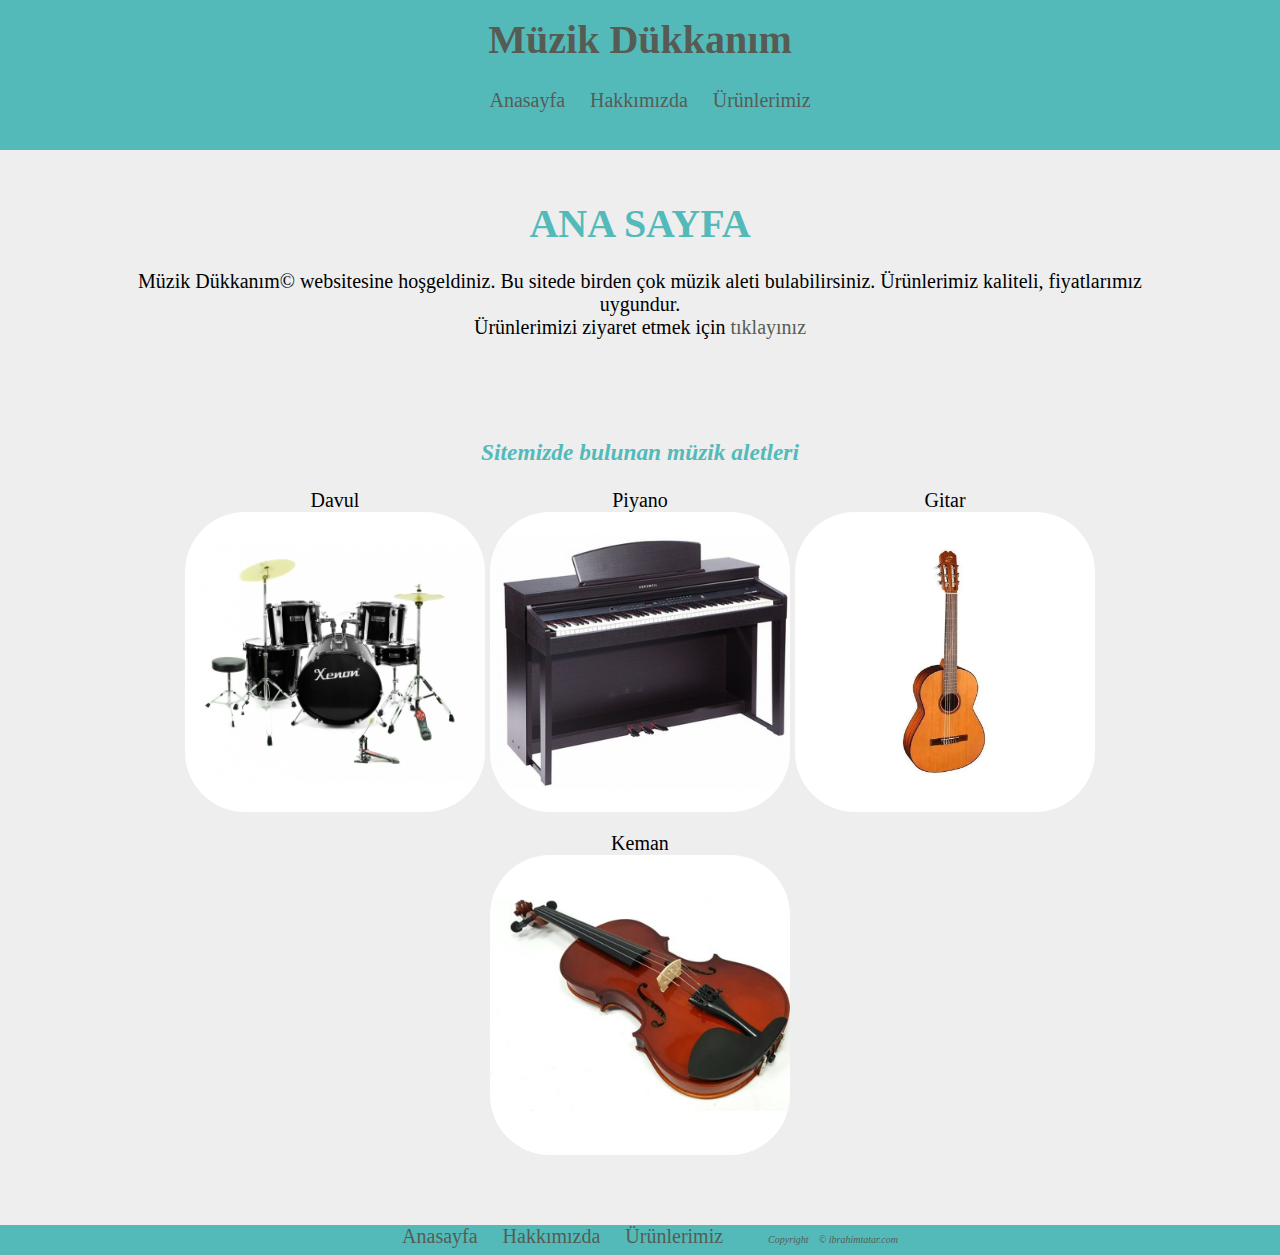
<file: CssOdev1/index.html>
<!DOCTYPE html>
<html lang="en">
<head>
    <meta charset="UTF-8">
    <meta http-equiv="X-UA-Compatible" content="IE=edge">
    <meta name="viewport" content="width=device-width, initial-scale=1.0">
    <title>Anasayfa | &copy;Müzik Dükkanım</title>
    <link rel="stylesheet" href="css/style.css">
</head>
<body>
    <!-- HEADER -->
    <header>
        <h1> Müzik Dükkanım</h1>
        <nav>
            <ul>
                <li><a href="index.html">Anasayfa</a></li>
                <li><a href="about.html">Hakkımızda</a></li>
                <li><a href="product.html">Ürünlerimiz</a></li>
            </ul>
        </nav>
    </header>

    <!-- CONTENT -->
    <section>
        <h1>ANA SAYFA</h1><br>
        <p>Müzik Dükkanım&copy; websitesine hoşgeldiniz. Bu sitede birden çok müzik aleti bulabilirsiniz. Ürünlerimiz kaliteli, fiyatlarımız uygundur.<br>
        Ürünlerimizi ziyaret etmek için <a href="product.html">tıklayınız</a></p>
        <h3>Sitemizde bulunan müzik aletleri</h3>
        <br>

        <ul>
            <li>Davul<a href="img/davul.jpg" target="_blank"><img src="img/davul.jpg" alt=""></a></li>
            <li>Piyano<a href="img/piyano.jpg" target="_blank"><img src="img/piyano.jpg" alt=""></a></li>
            <li>Gitar<a href="img/gitar.jpg" target="_blank"><img src="img/gitar.jpg" alt=""></a></li>
            <li>Keman<a href="img/keman.jpg" target="_blank"><img src="img/keman.jpg" alt=""></a></li>
        </ul>
    </section>

    <!-- FOOTER -->
    <footer>
        <ul>
            <li><a href="index.html">Anasayfa</a></li>
            <li><a href="about.html">Hakkımızda</a></li>
            <li><a href="product.html">Ürünlerimiz</a></li>
            <em>Copyright &nbsp;&nbsp; &copy; <a href="#">ibrahimtatar.com</a></em>
        </ul>
    </footer>
</body>
</html>
</file>
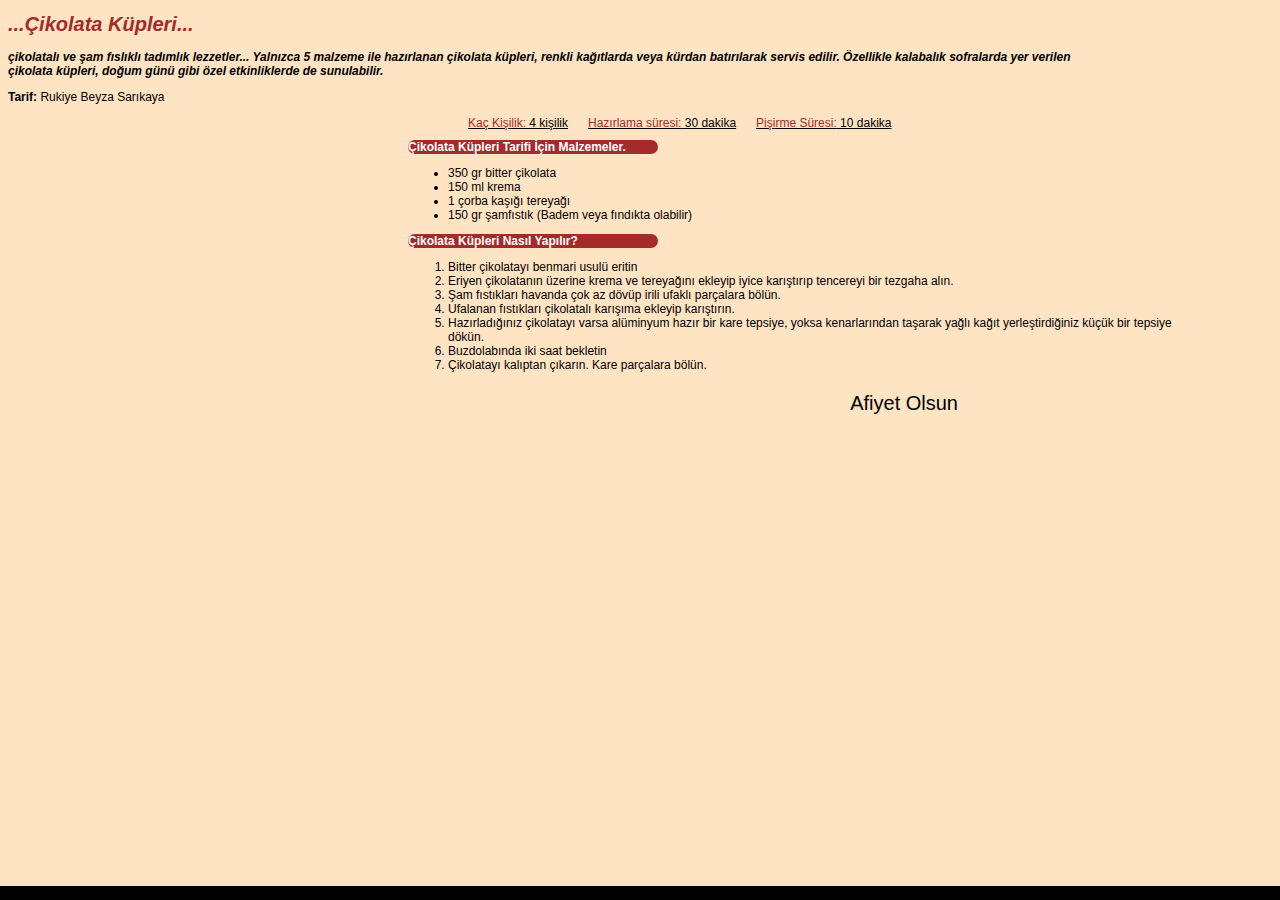
<file: odev3.html>
<!DOCTYPE html>
<html lang="en">
<head>
    <meta charset="UTF-8">
    <meta http-equiv="X-UA-Compatible" content="IE=edge">
    <meta name="viewport" content="width=device-width, initial-scale=1.0">
    <title>Çikolata Küpleri</title>
    <style>
        *{
            background-color: bisque;
            font-size: 12px;
            font-family:Arial, Helvetica, sans-serif
        }
        header{
            width: 1100px;
        }
        header h1{
            font-style: italic;
            color: brown;
            font-size: 20px;
        }
        header p{
            font-style: italic;

        }
        .time{
            float:left;
            margin-left: 20px;
            text-decoration: underline;
            list-style-type: none;

        }
        .time span{
            color:brown;
        }
        section{
            margin-left: 400px;
            width: 800px;
        }
        h2{
            background-color: brown;
            color: white;
            border-radius: 40px;
            width: 250px;
        }
        #sagMetin{
            text-align: right;
            margin-right: 250px;
            font-size: 20px;
        }
        footer div{
            width: 100%;
            height: 14px;
            background-color: black;
            position:fixed;
            bottom: 0;
            left: 0;
        }

        

    </style>
</head>
<body>
    <!-- Header-->
    <header>
        <h1>...Çikolata Küpleri...</h1>
        <p><b>çikolatalı ve şam fıslıklı tadımlık lezzetler... Yalnızca 5 malzeme ile hazırlanan çikolata küpleri, renkli kağıtlarda veya kürdan batırılarak servis edilir. Özellikle kalabalık sofralarda yer verilen çikolata küpleri, doğum günü gibi özel etkinliklerde de sunulabilir.</b></p>
        <div><b>Tarif: </b>Rukiye Beyza Sarıkaya</div>
    </header>
    
    <!--Content-->
    <section>
        <article class="art1">
            <ul>
                <li class="time"><span>Kaç Kişilik:</span> 4 kişilik</li>
                <li class="time"><span>Hazırlama süresi:</span> 30 dakika</li>
                <li class="time"><span>Pişirme Süresi:</span> 10 dakika</li>
            </ul>
        </article>

        <article class="art2"><br>
            <h2>Çikolata Küpleri Tarifi İçin Malzemeler.</h2>
            <ul>
                <li>350 gr bitter çikolata</li>
                <li>150 ml krema</li>
                <li>1 çorba kaşığı tereyağı</li>
                <li>150 gr şamfıstık (Badem veya fındıkta olabilir)</li>
            </ul>
            <h2> Çikolata Küpleri Nasıl Yapılır?</h2>
            <ol>
                <li>Bitter çikolatayı benmari usulü eritin</li>
                <li>Eriyen çikolatanın üzerine krema ve tereyağını ekleyip iyice karıştırıp tencereyi bir tezgaha alın.</li>
                <li>Şam fıstıkları havanda çok az dövüp irili ufaklı parçalara bölün.</li>
                <li>Ufalanan fıstıkları çikolatalı karışıma ekleyip karıştırın.</li>
                <li>Hazırladığınız çikolatayı varsa alüminyum hazır bir kare tepsiye, yoksa kenarlarından taşarak yağlı kağıt yerleştirdiğiniz küçük bir tepsiye dökün.</li>
                <li>Buzdolabında iki saat bekletin</li>
                <li>Çikolatayı kalıptan çıkarın. Kare parçalara bölün.</li>
            </ol>
        </article>
        <p id="sagMetin">Afiyet Olsun</p>
    </section>

    <!--Footer-->
    <Footer>
        <div></div>
    </Footer>

</body>
</html>
</file>
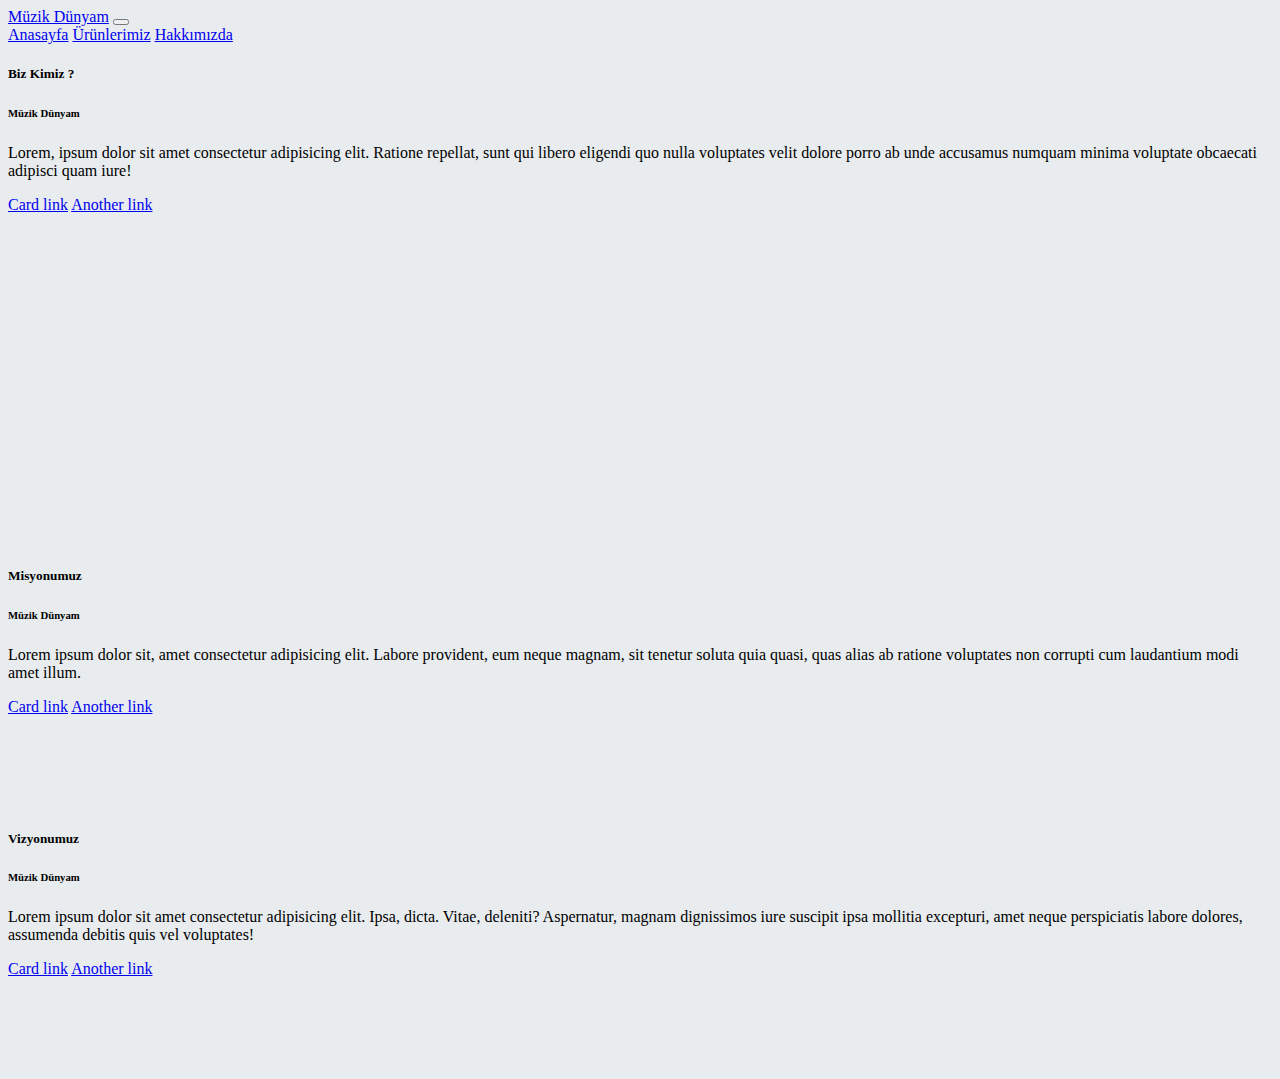
<file: BootstrapOdev1/about.html>
<!doctype html>
<html lang="en">

<head>
    <!-- Required meta tags -->
    <meta charset="utf-8">
    <meta name="viewport" content="width=device-width, initial-scale=1, shrink-to-fit=no">

    <!-- Bootstrap CSS -->
    <link rel="stylesheet" href="https://cdn.jsdelivr.net/npm/bootstrap@4.6.2/dist/css/bootstrap.min.css"
        integrity="sha384-xOolHFLEh07PJGoPkLv1IbcEPTNtaed2xpHsD9ESMhqIYd0nLMwNLD69Npy4HI+N" crossorigin="anonymous">

    <!--Style CSS-->
    <style>
        body {
            background-color: #E9ECEF;
        }
        footer{
            position: absolute; bottom: 0; width: 100%; height: 60px; background-color: #f5f5f5;
        }
    </style>

    <title>Müzik Dünyam!</title>
</head>

<body>
    <div class="container-fluid">
        <div class="row-fluid">
            <nav class="navbar navbar-expand-sm navbar-dark bg-dark">
                <a class="navbar-brand text-primary" href="index.html">Müzik Dünyam</a>
                <button class="navbar-toggler" type="button" data-toggle="collapse" data-target="#navbarNavAltMarkup"
                    aria-controls="navbarNavAltMarkup" aria-expanded="false" aria-label="Toggle navigation">
                    <span class="navbar-toggler-icon"></span>
                </button>
                <div class="collapse navbar-collapse" id="navbarNavAltMarkup">
                    <div class="navbar-nav">
                        <a class="nav-link" href="index.html">Anasayfa</a>
                        <a class="nav-link" href="products.html">Ürünlerimiz</a>
                        <a class="nav-link" href="about.html">Hakkımızda</a>
                    </div>
                </div>
            </nav>
        </div>
    </div>
    <div class="container">
        <div class="row mt-3">
            <div class="col-sm-4">

                <div class="card">
                    <div class="card-body" style="height: 30rem;">
                      <h5 class="card-title">Biz Kimiz ?</h5>
                      <h6 class="card-subtitle mb-2 text-muted">Müzik Dünyam</h6>
                      <p class="card-text">Lorem, ipsum dolor sit amet consectetur adipisicing elit. Ratione repellat, sunt qui libero eligendi quo nulla voluptates velit dolore porro ab unde accusamus numquam minima voluptate obcaecati adipisci quam iure!</p>
                      <a href="#" class="card-link">Card link</a>
                      <a href="#" class="card-link">Another link</a>
                    </div>
                  </div>
            </div>
            <div class="col-sm-8">

                <div class="card">
                    <div class="card-body" style="height: 15rem;">
                      <h5 class="card-title">Misyonumuz</h5>
                      <h6 class="card-subtitle mb-2 text-muted">Müzik Dünyam</h6>
                      <p class="card-text">Lorem ipsum dolor sit, amet consectetur adipisicing elit. Labore provident, eum neque magnam, sit tenetur soluta quia quasi, quas alias ab ratione voluptates non corrupti cum laudantium modi amet illum.</p>
                      <a href="#" class="card-link">Card link</a>
                      <a href="#" class="card-link">Another link</a>
                    </div>
                  </div>
                  <div class="card">
                    <div class="card-body"style="height: 15rem;">
                      <h5 class="card-title">Vizyonumuz</h5>
                      <h6 class="card-subtitle mb-2 text-muted">Müzik Dünyam</h6>
                      <p class="card-text">Lorem ipsum dolor sit amet consectetur adipisicing elit. Ipsa, dicta. Vitae, deleniti? Aspernatur, magnam dignissimos iure suscipit ipsa mollitia excepturi, amet neque perspiciatis labore dolores, assumenda debitis quis vel voluptates!</p>
                      <a href="#" class="card-link">Card link</a>
                      <a href="#" class="card-link">Another link</a>
                    </div>
                  </div>
            </div>
        </div>
    </div>




    <!-- Optional JavaScript; choose one of the two! -->

    <!-- Option 1: jQuery and Bootstrap Bundle (includes Popper) -->
    <script src="https://cdn.jsdelivr.net/npm/jquery@3.5.1/dist/jquery.slim.min.js"
        integrity="sha384-DfXdz2htPH0lsSSs5nCTpuj/zy4C+OGpamoFVy38MVBnE+IbbVYUew+OrCXaRkfj"
        crossorigin="anonymous"></script>
    <script src="https://cdn.jsdelivr.net/npm/bootstrap@4.6.2/dist/js/bootstrap.bundle.min.js"
        integrity="sha384-Fy6S3B9q64WdZWQUiU+q4/2Lc9npb8tCaSX9FK7E8HnRr0Jz8D6OP9dO5Vg3Q9ct"
        crossorigin="anonymous"></script>

    <!-- Option 2: Separate Popper and Bootstrap JS -->
    <!--
    <script src="https://cdn.jsdelivr.net/npm/jquery@3.5.1/dist/jquery.slim.min.js" integrity="sha384-DfXdz2htPH0lsSSs5nCTpuj/zy4C+OGpamoFVy38MVBnE+IbbVYUew+OrCXaRkfj" crossorigin="anonymous"></script>
    <script src="https://cdn.jsdelivr.net/npm/popper.js@1.16.1/dist/umd/popper.min.js" integrity="sha384-9/reFTGAW83EW2RDu2S0VKaIzap3H66lZH81PoYlFhbGU+6BZp6G7niu735Sk7lN" crossorigin="anonymous"></script>
    <script src="https://cdn.jsdelivr.net/npm/bootstrap@4.6.2/dist/js/bootstrap.min.js" integrity="sha384-+sLIOodYLS7CIrQpBjl+C7nPvqq+FbNUBDunl/OZv93DB7Ln/533i8e/mZXLi/P+" crossorigin="anonymous"></script>
    -->
</body>

</html>
</file>
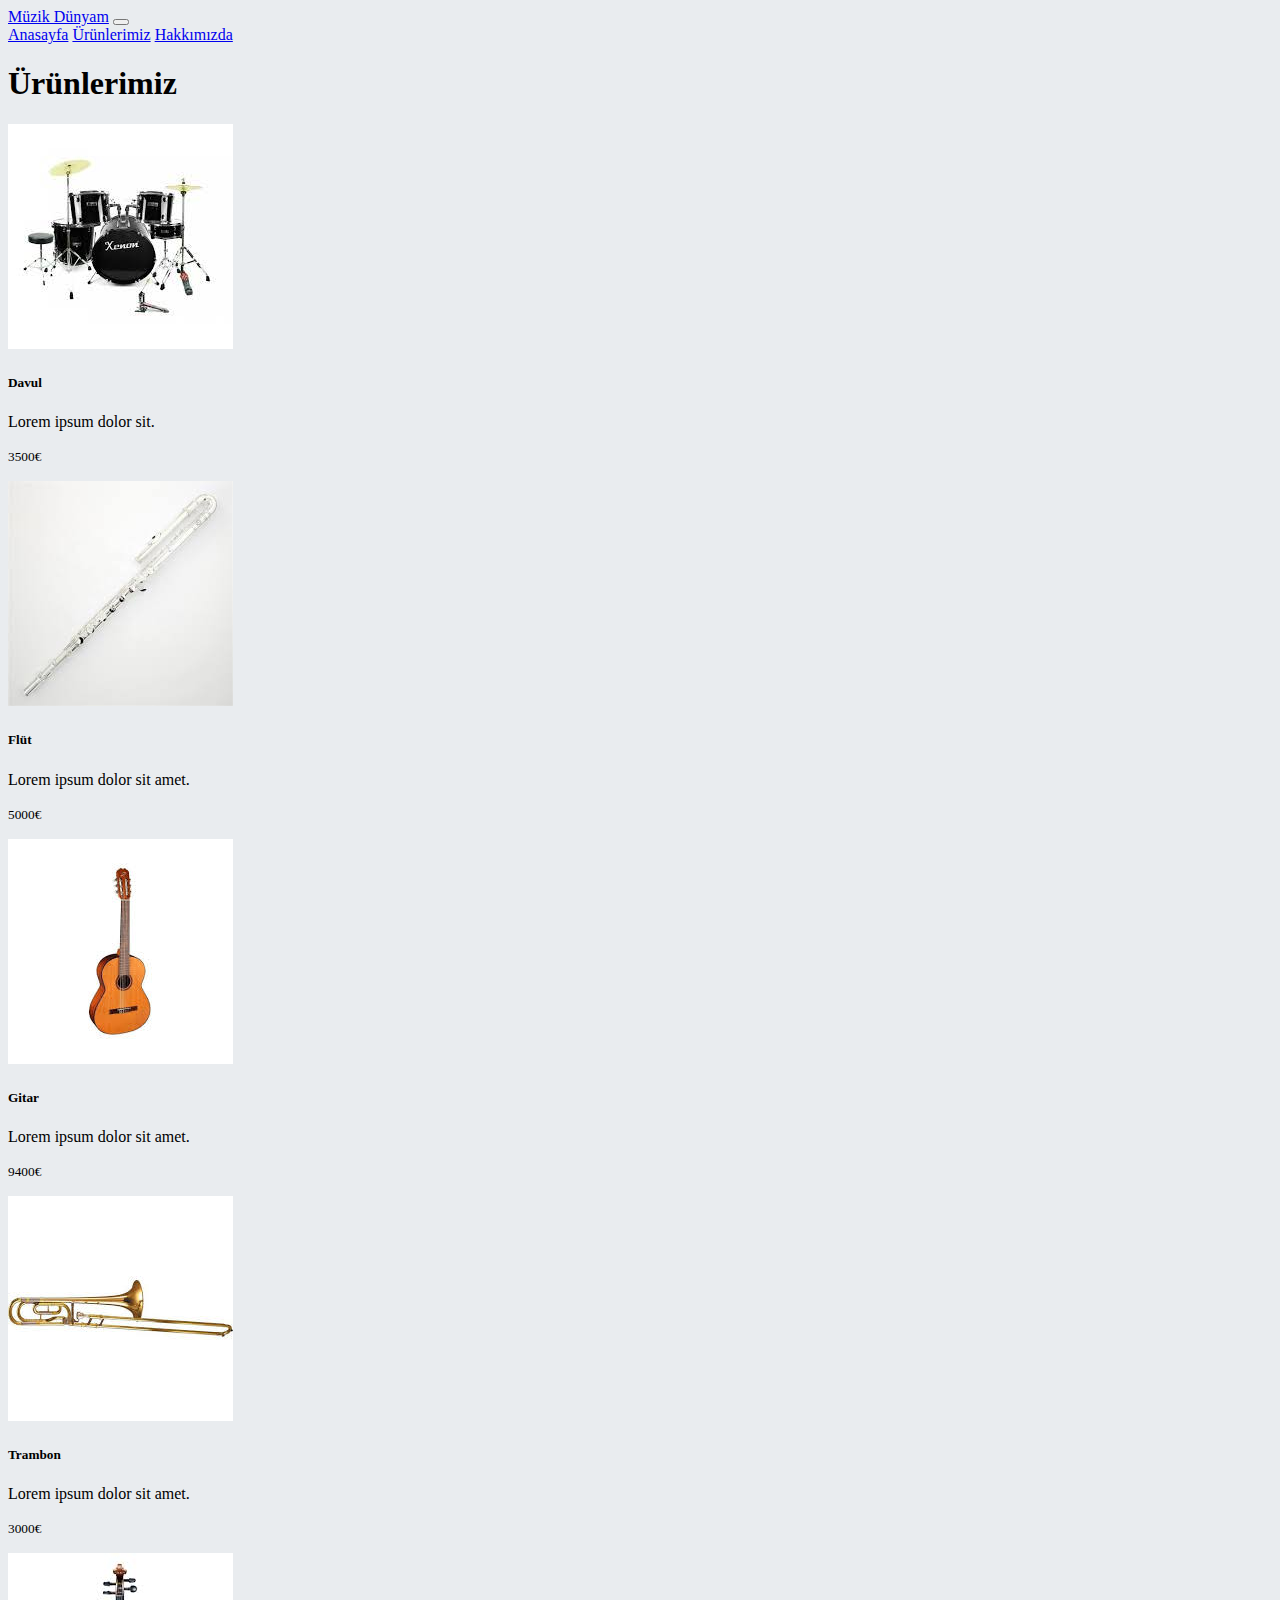
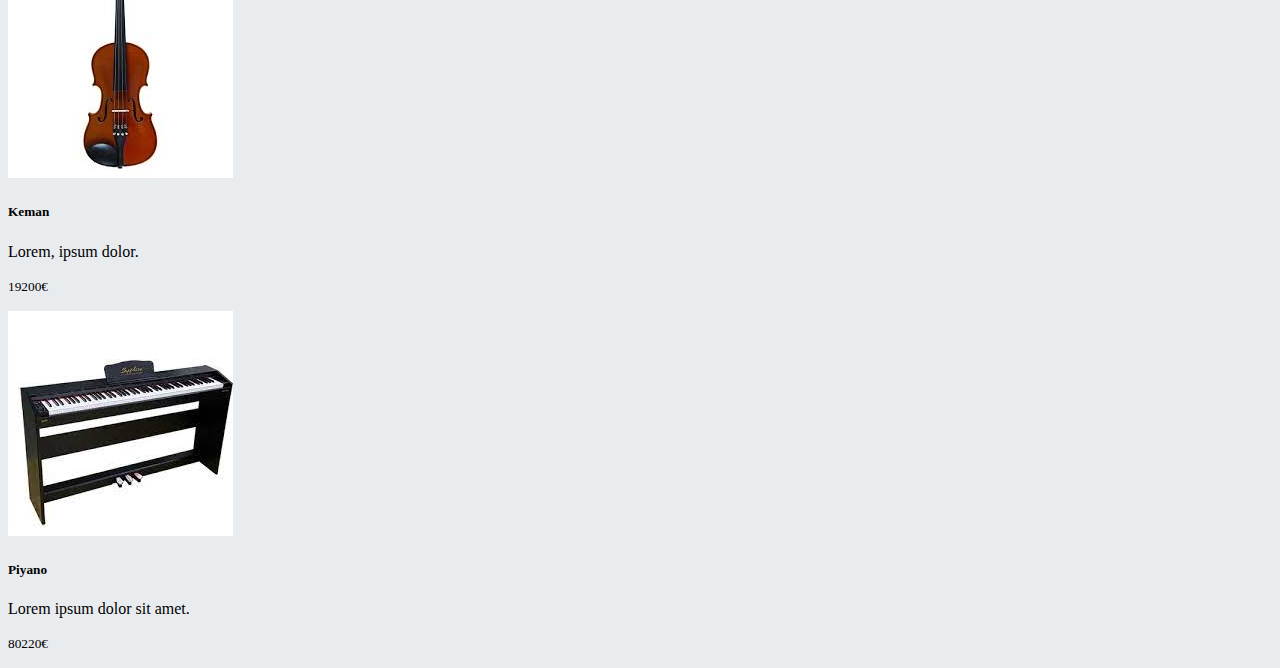
<file: BootstrapOdev1/products.html>
<!doctype html>
<html lang="en">

<head>
    <!-- Required meta tags -->
    <meta charset="utf-8">
    <meta name="viewport" content="width=device-width, initial-scale=1, shrink-to-fit=no">

    <!-- Bootstrap CSS -->
    <link rel="stylesheet" href="https://cdn.jsdelivr.net/npm/bootstrap@4.6.2/dist/css/bootstrap.min.css"
        integrity="sha384-xOolHFLEh07PJGoPkLv1IbcEPTNtaed2xpHsD9ESMhqIYd0nLMwNLD69Npy4HI+N" crossorigin="anonymous">

    <!--Style CSS-->
    <style>
        body {
            background-color: #E9ECEF;
        }
    </style>

    <title>Müzik Dünyam!</title>
</head>

<body>
    <!--NAVBAR-->
    <div class="container-fluid">
        <div class="row-fluid">
            <nav class="navbar navbar-expand-sm navbar-dark bg-dark">
                <a class="navbar-brand text-primary" href="index.html">Müzik Dünyam</a>
                <button class="navbar-toggler" type="button" data-toggle="collapse" data-target="#navbarNavAltMarkup"
                    aria-controls="navbarNavAltMarkup" aria-expanded="false" aria-label="Toggle navigation">
                    <span class="navbar-toggler-icon"></span>
                </button>
                <div class="collapse navbar-collapse" id="navbarNavAltMarkup">
                    <div class="navbar-nav">
                        <a class="nav-link" href="index.html">Anasayfa</a>
                        <a class="nav-link" href="products.html">Ürünlerimiz</a>
                        <a class="nav-link" href="about.html">Hakkımızda</a>
                    </div>
                </div>
            </nav>
        </div>
    </div>
    <!--CONTENT-->
    <div class="container">
        <div class="row">
            <h1>Ürünlerimiz</h1>
        </div>
        <div class="row-fluid mt-3">
            <div class="card-deck">
                <div class="card">
                    <img src="img/davul.jpg" class="card-img-top" alt="...">
                    <div class="card-body">
                        <h5 class="card-title">Davul</h5>
                        <p class="card-text">Lorem ipsum dolor sit.</p>
                        <p class="card-text "><small class="text-primary">3500€</small></p>
                    </div>
                </div>
                <div class="card">
                    <img src="img/flüt.jpg" class="card-img-top" alt="...">
                    <div class="card-body">
                        <h5 class="card-title">Flüt</h5>
                        <p class="card-text">Lorem ipsum dolor sit amet.</p>
                        <p class="card-text"><small class="text-primary">5000€</small></p>
                    </div>
                </div>
                <div class="card">
                    <img src="img/gitar.jpg" class="card-img-top" alt="...">
                    <div class="card-body">
                        <h5 class="card-title">Gitar</h5>
                        <p class="card-text">Lorem ipsum dolor sit amet.</p>
                        <p class="card-text"><small class="text-primary">9400€</small></p>
                    </div>
                </div>


            </div>
        </div>
        <div class="row-fluid mt-3">
            <div class="card-deck">
                <div class="card">
                    <img src="img/trambon.jpg" class="card-img-top" alt="...">
                    <div class="card-body">
                        <h5 class="card-title">Trambon</h5>
                        <p class="card-text">Lorem ipsum dolor sit amet.</p>
                        <p class="card-text"><small class="text-primary">3000€</small></p>
                    </div>
                </div>
                <div class="card">
                    <img src="img/keman.jpg" class="card-img-top" alt="...">
                    <div class="card-body">
                        <h5 class="card-title">Keman</h5>
                        <p class="card-text">Lorem, ipsum dolor.</p>
                        <p class="card-text"><small class="text-primary">19200€</small></p>
                    </div>
                </div>
                <div class="card">
                    <img src="img/piyano.jpg" class="card-img-top" alt="...">
                    <div class="card-body">
                        <h5 class="card-title">Piyano</h5>
                        <p class="card-text">Lorem ipsum dolor sit amet.</p>
                        <p class="card-text"><small class="text-primary">80220€</small></p>
                    </div>
                </div>
            </div>
        </div>
    </div>

    <!-- Optional JavaScript; choose one of the two! -->

    <!-- Option 1: jQuery and Bootstrap Bundle (includes Popper) -->
    <script src="https://cdn.jsdelivr.net/npm/jquery@3.5.1/dist/jquery.slim.min.js"
        integrity="sha384-DfXdz2htPH0lsSSs5nCTpuj/zy4C+OGpamoFVy38MVBnE+IbbVYUew+OrCXaRkfj"
        crossorigin="anonymous"></script>
    <script src="https://cdn.jsdelivr.net/npm/bootstrap@4.6.2/dist/js/bootstrap.bundle.min.js"
        integrity="sha384-Fy6S3B9q64WdZWQUiU+q4/2Lc9npb8tCaSX9FK7E8HnRr0Jz8D6OP9dO5Vg3Q9ct"
        crossorigin="anonymous"></script>

    <!-- Option 2: Separate Popper and Bootstrap JS -->
    <!--
    <script src="https://cdn.jsdelivr.net/npm/jquery@3.5.1/dist/jquery.slim.min.js" integrity="sha384-DfXdz2htPH0lsSSs5nCTpuj/zy4C+OGpamoFVy38MVBnE+IbbVYUew+OrCXaRkfj" crossorigin="anonymous"></script>
    <script src="https://cdn.jsdelivr.net/npm/popper.js@1.16.1/dist/umd/popper.min.js" integrity="sha384-9/reFTGAW83EW2RDu2S0VKaIzap3H66lZH81PoYlFhbGU+6BZp6G7niu735Sk7lN" crossorigin="anonymous"></script>
    <script src="https://cdn.jsdelivr.net/npm/bootstrap@4.6.2/dist/js/bootstrap.min.js" integrity="sha384-+sLIOodYLS7CIrQpBjl+C7nPvqq+FbNUBDunl/OZv93DB7Ln/533i8e/mZXLi/P+" crossorigin="anonymous"></script>
    -->
</body>

</html>
</file>
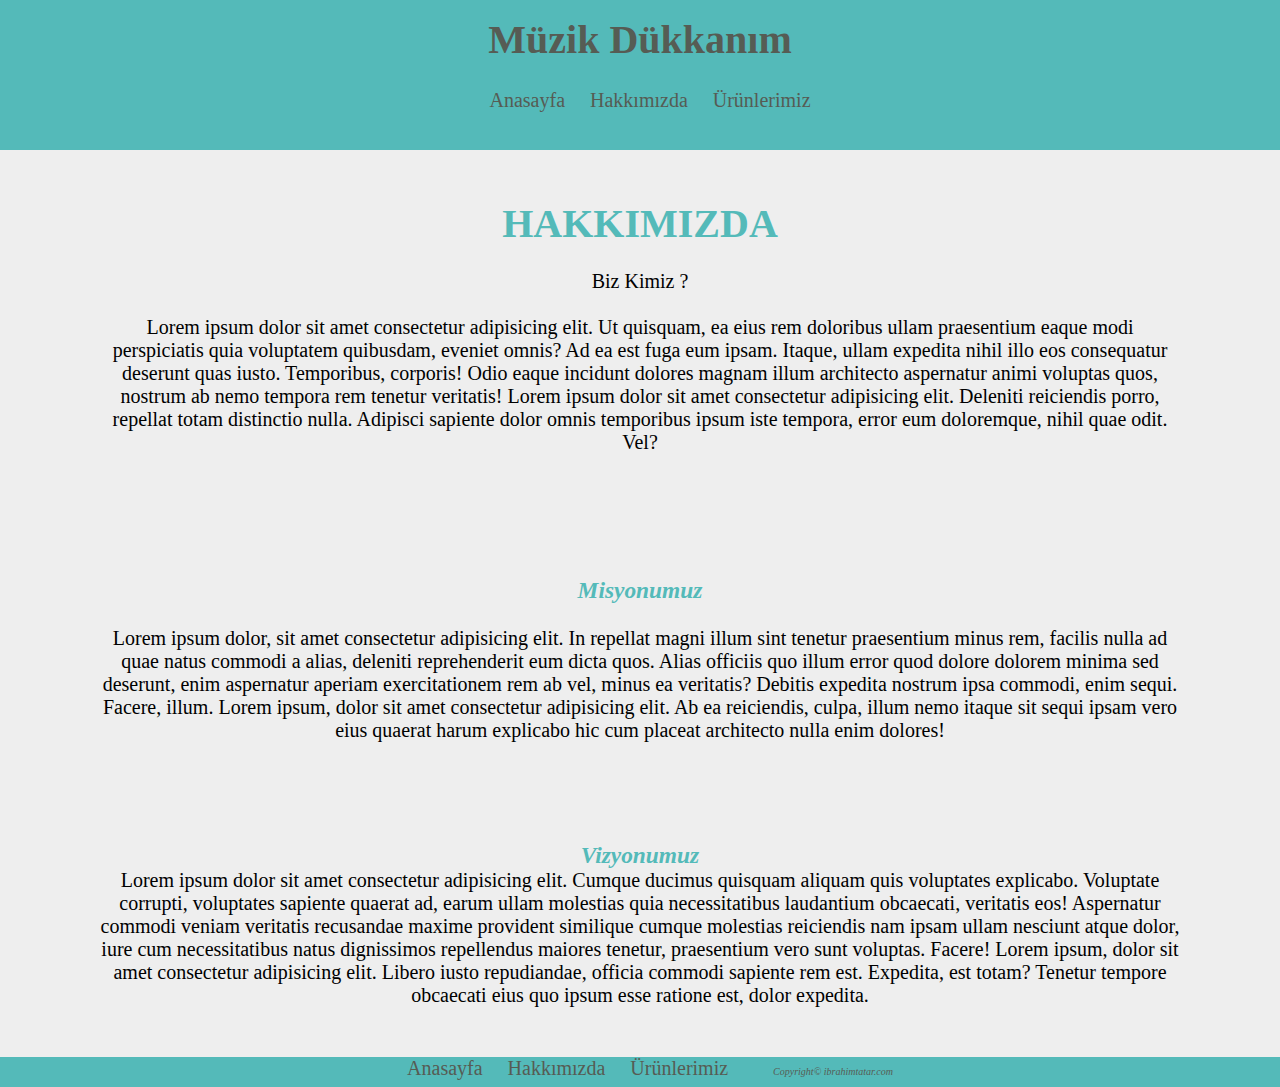
<file: CssOdev1/about.html>
<!DOCTYPE html>
<html lang="en">
<head>
    <meta charset="UTF-8">
    <meta http-equiv="X-UA-Compatible" content="IE=edge">
    <meta name="viewport" content="width=device-width, initial-scale=1.0">
    <title>Hakkımızda | &copy;Müzik Dükkanım</title>
    <link rel="stylesheet" href="css/style.css">
</head>
<body>
    <header>
    <h1> Müzik Dükkanım</h1>
    <nav>
        <ul>
            <li><a href="index.html">Anasayfa</a></li>
            <li><a href="about.html">Hakkımızda</a></li>
            <li><a href="product.html">Ürünlerimiz</a></li>
        </ul>
    </nav>
    </header>
    <section>
        <h1>HAKKIMIZDA</h1><br>
        <p> Biz Kimiz ?</p><br>
        <p>Lorem ipsum dolor sit amet consectetur adipisicing elit. Ut quisquam, ea eius rem doloribus ullam praesentium eaque modi perspiciatis quia voluptatem quibusdam, eveniet omnis? Ad ea est fuga eum ipsam.
        Itaque, ullam expedita nihil illo eos consequatur deserunt quas iusto. Temporibus, corporis! Odio eaque incidunt dolores magnam illum architecto aspernatur animi voluptas quos, nostrum ab nemo tempora rem tenetur veritatis! Lorem ipsum dolor sit amet consectetur adipisicing elit. Deleniti reiciendis porro, repellat totam distinctio nulla. Adipisci sapiente dolor omnis temporibus ipsum iste tempora, error eum doloremque, nihil quae odit. Vel?</p>
        <br>
        <h3>Misyonumuz</h3><br>
        <p>Lorem ipsum dolor, sit amet consectetur adipisicing elit. In repellat magni illum sint tenetur praesentium minus rem, facilis nulla ad quae natus commodi a alias, deleniti reprehenderit eum dicta quos.
        Alias officiis quo illum error quod dolore dolorem minima sed deserunt, enim aspernatur aperiam exercitationem rem ab vel, minus ea veritatis? Debitis expedita nostrum ipsa commodi, enim sequi. Facere, illum. Lorem ipsum, dolor sit amet consectetur adipisicing elit. Ab ea reiciendis, culpa, illum nemo itaque sit sequi ipsam vero eius quaerat harum explicabo hic cum placeat architecto nulla enim dolores!</p>
        <h3>Vizyonumuz</h3>
        <p>Lorem ipsum dolor sit amet consectetur adipisicing elit. Cumque ducimus quisquam aliquam quis voluptates explicabo. Voluptate corrupti, voluptates sapiente quaerat ad, earum ullam molestias quia necessitatibus laudantium obcaecati, veritatis eos!
        Aspernatur commodi veniam veritatis recusandae maxime provident similique cumque molestias reiciendis nam ipsam ullam nesciunt atque dolor, iure cum necessitatibus natus dignissimos repellendus maiores tenetur, praesentium vero sunt voluptas. Facere! Lorem ipsum, dolor sit amet consectetur adipisicing elit. Libero iusto repudiandae, officia commodi sapiente rem est. Expedita, est totam? Tenetur tempore obcaecati eius quo ipsum esse ratione est, dolor expedita.</p>
    </section>
    
    <!-- FOOTER -->
    <footer>
        <ul>
            <li><a href="index.html">Anasayfa</a></li>
            <li><a href="about.html">Hakkımızda</a></li>
            <li><a href="product.html">Ürünlerimiz</a></li>
            <em>Copyright&copy; ibrahimtatar.com</em>
        </ul>
    </footer>
</body>
</html>
</file>
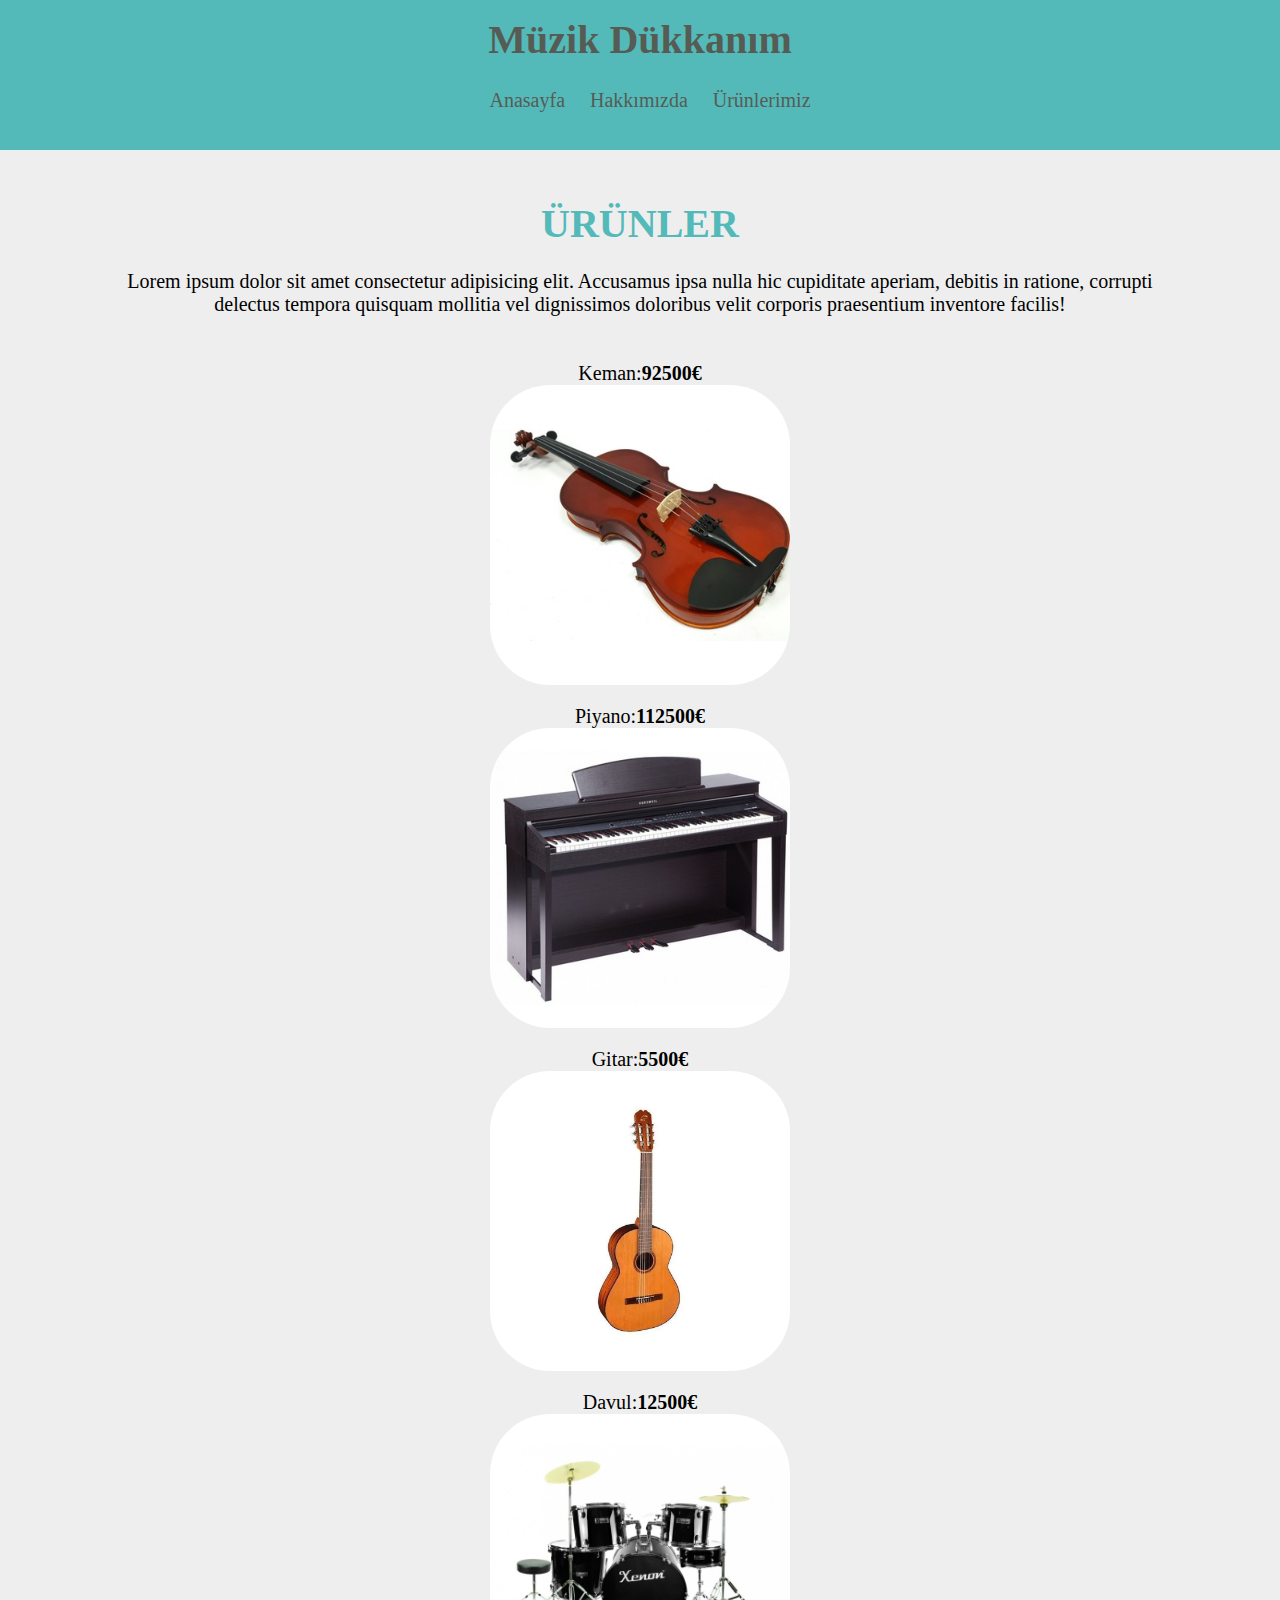
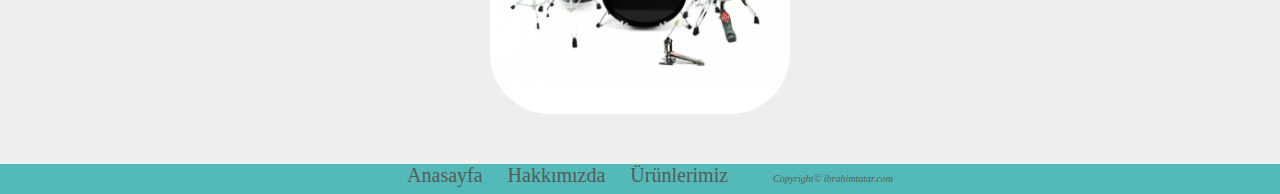
<file: CssOdev1/product.html>
<!DOCTYPE html>
<html lang="en">
<head>
    <meta charset="UTF-8">
    <meta http-equiv="X-UA-Compatible" content="IE=edge">
    <meta name="viewport" content="width=device-width, initial-scale=1.0">
    <title>Ürünler | &copy;Müzik Dükkanım</title>
    <link rel="stylesheet" href="css/style.css">
</head>
<body>
    <header>
    <h1> Müzik Dükkanım</h1>
    <nav>
        <ul>
            <li><a href="index.html">Anasayfa</a></li>
            <li><a href="about.html">Hakkımızda</a></li>
            <li><a href="product.html">Ürünlerimiz</a></li>
        </ul>
    </nav>
    </header>
    <section>
        <h1>ÜRÜNLER</h1><br>
        <p>Lorem ipsum dolor sit amet consectetur adipisicing elit. Accusamus ipsa nulla hic cupiditate aperiam, debitis in ratione, corrupti delectus tempora quisquam mollitia vel dignissimos doloribus velit corporis praesentium inventore facilis!
        </p>
        <br>
        <br>
        <center>
        Keman:<strong>92500€</strong><img src="img/keman.jpg" alt="">
        Piyano:<strong>112500€</strong><img src="img/piyano.jpg" alt="">
        Gitar:<strong>5500€</strong><img src="img/gitar.jpg" alt="">
        Davul:<strong>12500€</strong><img src="img/davul.jpg" alt="">
        </center>
    </section>

    <footer>
        <ul>
            <li><a href="index.html">Anasayfa</a></li>
            <li><a href="about.html">Hakkımızda</a></li>
            <li><a href="product.html">Ürünlerimiz</a></li>
            <em>Copyright&copy; ibrahimtatar.com</em>
        </ul>
    </footer>
</body>
</html>
</file>
<file: CssOdev1/css/style.css>
*{
    padding: 0px;
        margin: 0px;
}
body {
    font-family: 'Times New Roman', Times, sans-serif;
    font-size: 20px;
    background-color: #eee;

}

a{
    text-decoration:none;
    color:#565C54;
}
/*HEADER*/

header{
    height: 150px;
    text-align: center;
    list-style-position: inside;
    background-color:#54BAB9 ;
    color:#565C54;
    line-height: 2;

}

header ul li {
    list-style-type: none;
    margin-left: 20px;
    display: inline;
    
}


/*CONTENT*/
section {
    margin:50px 100px;
    text-align:center;
    list-style-position:inside;
}

section img{
    max-width: 300px;
    display:block;
    margin-bottom:20px;
    border-radius: 20%;

}

section ul li{
    display:inline-table;

}

section h1{
    text-align: center;
    color:#54BAB9;
}
section h3{
    margin-top:100px;
    font-style:italic;
    text-align: center;
    color:#54BAB9;
}


/*FOOTER*/
footer{
    width: 100%;
    height: 30px;
    background-color: #54BAB9;
    text-align: center;
    margin-bottom: 0px;
    font-size: 20px;
    vertical-align: middle;
}

footer em{
    margin-left: 40px;
    font-size: 10px;
    color: #565C54;
    
}

footer ul li{
    display: inline;
    align-items: center;
    margin-left: 20px;
}
</file>
